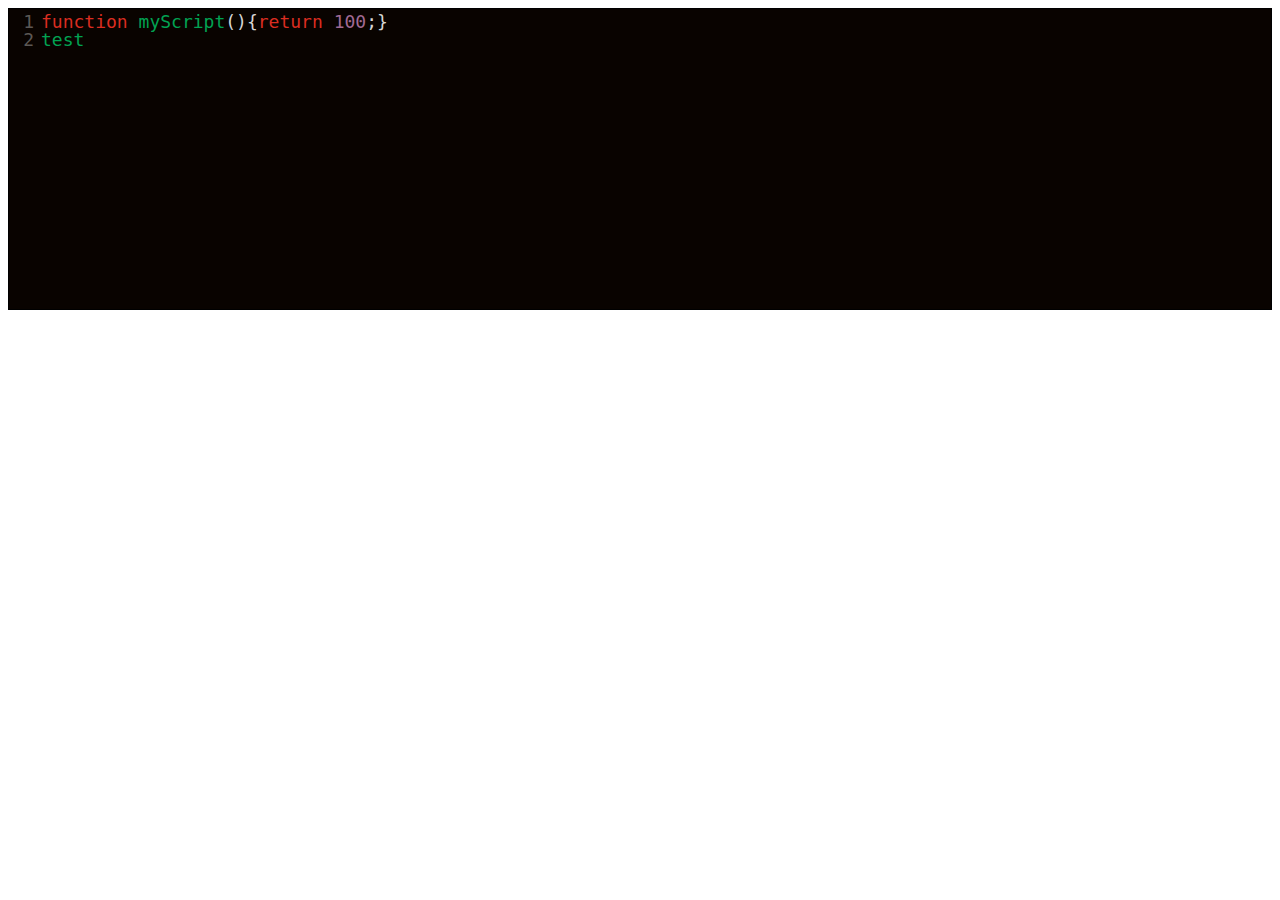
<file: codemirror.html>
<html>

<head>

<script src="lib/codemirror.js"></script>
<link rel="stylesheet" href="lib/codemirror.css">
<link rel="stylesheet" href="theme/3024-night.css">
<script src="mode/javascript/javascript.js"></script>


</head>

<style type="text/css">
      .CodeMirror {border: 1px solid black; font-size:18px}
</style>

<body>


<script >
	var myCodeMirror = CodeMirror(document.body, {
	  value: "function myScript(){return 100;}\n",
	  mode:  "javascript",
	  lineNumbers: true,
      styleActiveLine: true,
      matchBrackets: true,
	  theme : '3024-night'
	});
	myCodeMirror.replaceRange('test', CodeMirror.Pos(myCodeMirror.lastLine()));
</script>


</body>

</html>
</file>
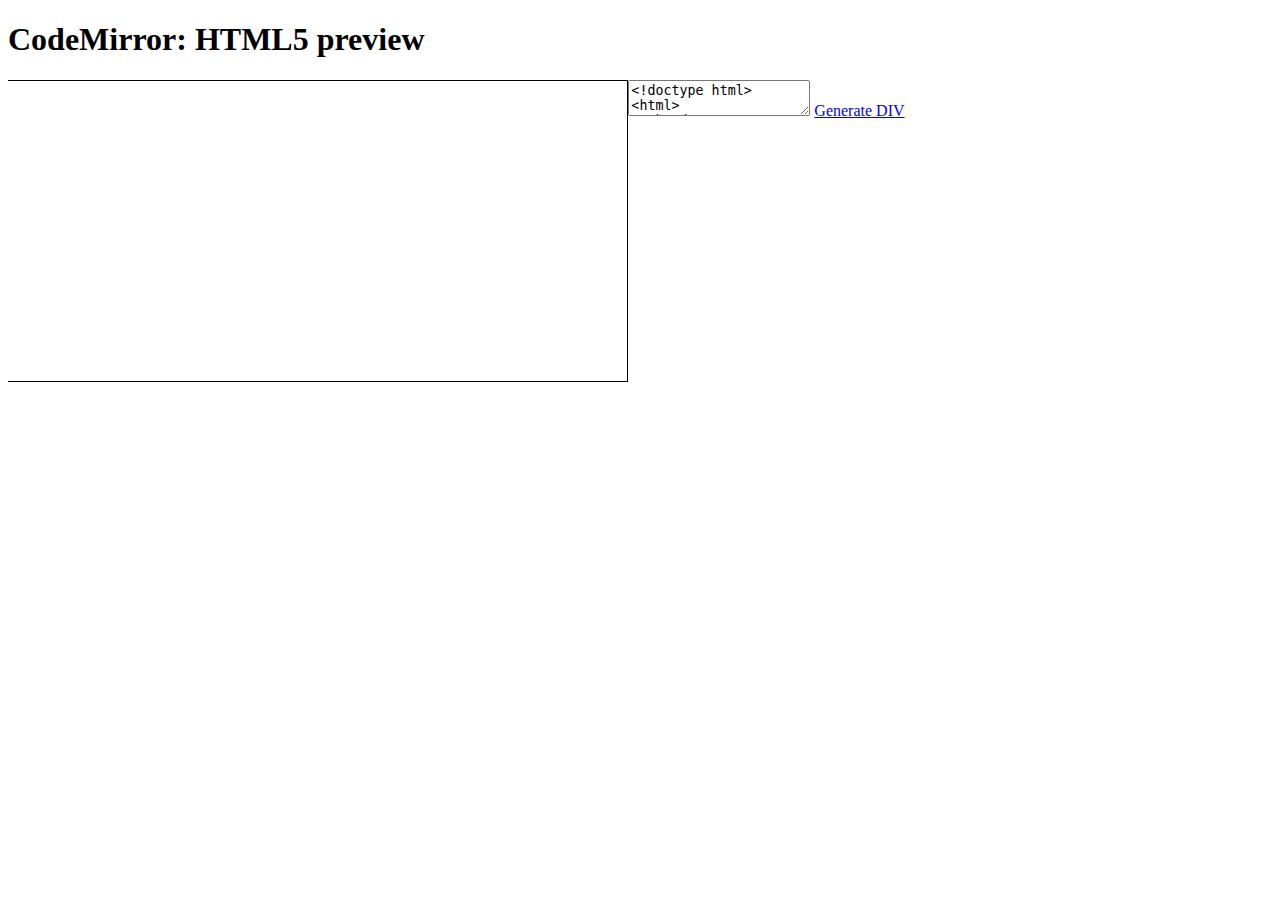
<file: codePreview.html>
<!doctype html>
<html>
<head>
<meta charset="utf-8">
<title>CodeMirror: HTML5 preview</title>
<script src=http://codemirror.net/lib/codemirror.js></script>
<script src=http://codemirror.net/mode/xml/xml.js></script>
<script src=http://codemirror.net/mode/javascript/javascript.js></script>
<script src=http://codemirror.net/mode/css/css.js></script>
<script src=http://codemirror.net/mode/htmlmixed/htmlmixed.js></script>
<link rel=stylesheet href=http://codemirror.net/lib/codemirror.css>
<link rel=stylesheet href=http://codemirror.net/doc/docs.css>
<style type=text/css>
.CodeMirror {
	float: left;
	width: 50%;
	border: 1px solid black;}

iframe {
	width: 49%;
	float: left;
	height: 300px;
	border: 1px solid black;
	border-left: 0px;}
</style>
</head>
<body>
<h1>CodeMirror: HTML5 preview</h1>
<textarea id=code name=code><!doctype html>
<html>
  <head>
    <meta charset=utf-8>
    <title>HTML5 canvas demo</title>
    <style>p {font-family: monospace;}</style>
  </head>
  <body>
    <p>Canvas pane goes here:</p>
    <canvas id=pane width=300 height=200></canvas>
    <script>
      var canvas = document.getElementById('pane');
      var context = canvas.getContext('2d');

      context.fillStyle = 'rgb(250,0,0)';
      context.fillRect(10, 10, 55, 50);

      context.fillStyle = 'rgba(0, 0, 250, 0.5)';
      context.fillRect(30, 30, 55, 50);
    </script>
  </body>
</html></textarea>
    <iframe id=preview></iframe>
    <a href="#my-header" onclick='DivGen()'>Generate DIV</a>

<script>
var delay;

// Initialize CodeMirror editor
var editor = CodeMirror.fromTextArea(document.getElementById('code'), {
	mode: 'text/html',
	tabMode: 'indent',
	lineNumbers: true,
	lineWrapping: true,
	autoCloseTags: true
});
  
// Live preview
editor.on("change", function() {
	clearTimeout(delay);
	delay = setTimeout(updatePreview, 300);
});
  
function updatePreview() {
	var previewFrame = document.getElementById('preview');
	var preview =  previewFrame.contentDocument ||  previewFrame.contentWindow.document;
	preview.open();
	preview.write(editor.getValue());
	preview.close();
}
setTimeout(updatePreview, 300);

function destroyClickedElement(event) {
	document.body.removeChild(event.target);}
	
function DivGen() {
	editor.setValue('<div class="gendiv">gendiv</div>');}
</script>
</body>
</html>
</file>
<file: lib/codemirror.css>
/* BASICS */

.CodeMirror {
  /* Set height, width, borders, and global font properties here */
  font-family: monospace;
  height: 300px;
}
.CodeMirror-scroll {
  /* Set scrolling behaviour here */
  overflow: auto;
}

/* PADDING */

.CodeMirror-lines {
  padding: 4px 0; /* Vertical padding around content */
}
.CodeMirror pre {
  padding: 0 4px; /* Horizontal padding of content */
}

.CodeMirror-scrollbar-filler, .CodeMirror-gutter-filler {
  background-color: white; /* The little square between H and V scrollbars */
}

/* GUTTER */

.CodeMirror-gutters {
  border-right: 1px solid #ddd;
  background-color: #f7f7f7;
  white-space: nowrap;
}
.CodeMirror-linenumbers {}
.CodeMirror-linenumber {
  padding: 0 3px 0 5px;
  min-width: 20px;
  text-align: right;
  color: #999;
  -moz-box-sizing: content-box;
  box-sizing: content-box;
}

.CodeMirror-guttermarker { color: black; }
.CodeMirror-guttermarker-subtle { color: #999; }

/* CURSOR */

.CodeMirror div.CodeMirror-cursor {
  border-left: 1px solid black;
}
/* Shown when moving in bi-directional text */
.CodeMirror div.CodeMirror-secondarycursor {
  border-left: 1px solid silver;
}
.CodeMirror.cm-keymap-fat-cursor div.CodeMirror-cursor {
  width: auto;
  border: 0;
  background: #7e7;
}
.cm-animate-fat-cursor {
  width: auto;
  border: 0;
  -webkit-animation: blink 1.06s steps(1) infinite;
  -moz-animation: blink 1.06s steps(1) infinite;
  animation: blink 1.06s steps(1) infinite;
}
@-moz-keyframes blink {
  0% { background: #7e7; }
  50% { background: none; }
  100% { background: #7e7; }
}
@-webkit-keyframes blink {
  0% { background: #7e7; }
  50% { background: none; }
  100% { background: #7e7; }
}
@keyframes blink {
  0% { background: #7e7; }
  50% { background: none; }
  100% { background: #7e7; }
}

/* Can style cursor different in overwrite (non-insert) mode */
div.CodeMirror-overwrite div.CodeMirror-cursor {}

.cm-tab { display: inline-block; }

.CodeMirror-ruler {
  border-left: 1px solid #ccc;
  position: absolute;
}

/* DEFAULT THEME */

.cm-s-default .cm-keyword {color: #708;}
.cm-s-default .cm-atom {color: #219;}
.cm-s-default .cm-number {color: #164;}
.cm-s-default .cm-def {color: #00f;}
.cm-s-default .cm-variable,
.cm-s-default .cm-punctuation,
.cm-s-default .cm-property,
.cm-s-default .cm-operator {}
.cm-s-default .cm-variable-2 {color: #05a;}
.cm-s-default .cm-variable-3 {color: #085;}
.cm-s-default .cm-comment {color: #a50;}
.cm-s-default .cm-string {color: #a11;}
.cm-s-default .cm-string-2 {color: #f50;}
.cm-s-default .cm-meta {color: #555;}
.cm-s-default .cm-qualifier {color: #555;}
.cm-s-default .cm-builtin {color: #30a;}
.cm-s-default .cm-bracket {color: #997;}
.cm-s-default .cm-tag {color: #170;}
.cm-s-default .cm-attribute {color: #00c;}
.cm-s-default .cm-header {color: blue;}
.cm-s-default .cm-quote {color: #090;}
.cm-s-default .cm-hr {color: #999;}
.cm-s-default .cm-link {color: #00c;}

.cm-negative {color: #d44;}
.cm-positive {color: #292;}
.cm-header, .cm-strong {font-weight: bold;}
.cm-em {font-style: italic;}
.cm-link {text-decoration: underline;}

.cm-s-default .cm-error {color: #f00;}
.cm-invalidchar {color: #f00;}

/* Default styles for common addons */

div.CodeMirror span.CodeMirror-matchingbracket {color: #0f0;}
div.CodeMirror span.CodeMirror-nonmatchingbracket {color: #f22;}
.CodeMirror-matchingtag { background: rgba(255, 150, 0, .3); }
.CodeMirror-activeline-background {background: #e8f2ff;}

/* STOP */

/* The rest of this file contains styles related to the mechanics of
   the editor. You probably shouldn't touch them. */

.CodeMirror {
  line-height: 1;
  position: relative;
  overflow: hidden;
  background: white;
  color: black;
}

.CodeMirror-scroll {
  /* 30px is the magic margin used to hide the element's real scrollbars */
  /* See overflow: hidden in .CodeMirror */
  margin-bottom: -30px; margin-right: -30px;
  padding-bottom: 30px;
  height: 100%;
  outline: none; /* Prevent dragging from highlighting the element */
  position: relative;
  -moz-box-sizing: content-box;
  box-sizing: content-box;
}
.CodeMirror-sizer {
  position: relative;
  border-right: 30px solid transparent;
  -moz-box-sizing: content-box;
  box-sizing: content-box;
}

/* The fake, visible scrollbars. Used to force redraw during scrolling
   before actuall scrolling happens, thus preventing shaking and
   flickering artifacts. */
.CodeMirror-vscrollbar, .CodeMirror-hscrollbar, .CodeMirror-scrollbar-filler, .CodeMirror-gutter-filler {
  position: absolute;
  z-index: 6;
  display: none;
}
.CodeMirror-vscrollbar {
  right: 0; top: 0;
  overflow-x: hidden;
  overflow-y: scroll;
}
.CodeMirror-hscrollbar {
  bottom: 0; left: 0;
  overflow-y: hidden;
  overflow-x: scroll;
}
.CodeMirror-scrollbar-filler {
  right: 0; bottom: 0;
}
.CodeMirror-gutter-filler {
  left: 0; bottom: 0;
}

.CodeMirror-gutters {
  position: absolute; left: 0; top: 0;
  padding-bottom: 30px;
  z-index: 3;
}
.CodeMirror-gutter {
  white-space: normal;
  height: 100%;
  -moz-box-sizing: content-box;
  box-sizing: content-box;
  padding-bottom: 30px;
  margin-bottom: -32px;
  display: inline-block;
  /* Hack to make IE7 behave */
  *zoom:1;
  *display:inline;
}
.CodeMirror-gutter-elt {
  position: absolute;
  cursor: default;
  z-index: 4;
}

.CodeMirror-lines {
  cursor: text;
}
.CodeMirror pre {
  /* Reset some styles that the rest of the page might have set */
  -moz-border-radius: 0; -webkit-border-radius: 0; border-radius: 0;
  border-width: 0;
  background: transparent;
  font-family: inherit;
  font-size: inherit;
  margin: 0;
  white-space: pre;
  word-wrap: normal;
  line-height: inherit;
  color: inherit;
  z-index: 2;
  position: relative;
  overflow: visible;
}
.CodeMirror-wrap pre {
  word-wrap: break-word;
  white-space: pre-wrap;
  word-break: normal;
}

.CodeMirror-linebackground {
  position: absolute;
  left: 0; right: 0; top: 0; bottom: 0;
  z-index: 0;
}

.CodeMirror-linewidget {
  position: relative;
  z-index: 2;
  overflow: auto;
}

.CodeMirror-widget {}

.CodeMirror-wrap .CodeMirror-scroll {
  overflow-x: hidden;
}

.CodeMirror-measure {
  position: absolute;
  width: 100%;
  height: 0;
  overflow: hidden;
  visibility: hidden;
}
.CodeMirror-measure pre { position: static; }

.CodeMirror div.CodeMirror-cursor {
  position: absolute;
  border-right: none;
  width: 0;
}

div.CodeMirror-cursors {
  visibility: hidden;
  position: relative;
  z-index: 1;
}
.CodeMirror-focused div.CodeMirror-cursors {
  visibility: visible;
}

.CodeMirror-selected { background: #d9d9d9; }
.CodeMirror-focused .CodeMirror-selected { background: #d7d4f0; }
.CodeMirror-crosshair { cursor: crosshair; }

.cm-searching {
  background: #ffa;
  background: rgba(255, 255, 0, .4);
}

/* IE7 hack to prevent it from returning funny offsetTops on the spans */
.CodeMirror span { *vertical-align: text-bottom; }

/* Used to force a border model for a node */
.cm-force-border { padding-right: .1px; }

@media print {
  /* Hide the cursor when printing */
  .CodeMirror div.CodeMirror-cursors {
    visibility: hidden;
  }
}
</file>
<file: theme/3024-night.css>
/*

    Name:       3024 night
    Author:     Jan T. Sott (http://github.com/idleberg)

    CodeMirror template by Jan T. Sott (https://github.com/idleberg/base16-codemirror)
    Original Base16 color scheme by Chris Kempson (https://github.com/chriskempson/base16)

*/

.cm-s-3024-night.CodeMirror {background: #090300; color: #d6d5d4;}
.cm-s-3024-night div.CodeMirror-selected {background: #3a3432 !important;}
.cm-s-3024-night .CodeMirror-gutters {background: #090300; border-right: 0px;}
.cm-s-3024-night .CodeMirror-guttermarker { color: #db2d20; }
.cm-s-3024-night .CodeMirror-guttermarker-subtle { color: #5c5855; }
.cm-s-3024-night .CodeMirror-linenumber {color: #5c5855;}

.cm-s-3024-night .CodeMirror-cursor {border-left: 1px solid #807d7c !important;}

.cm-s-3024-night span.cm-comment {color: #cdab53;}
.cm-s-3024-night span.cm-atom {color: #a16a94;}
.cm-s-3024-night span.cm-number {color: #a16a94;}

.cm-s-3024-night span.cm-property, .cm-s-3024-night span.cm-attribute {color: #01a252;}
.cm-s-3024-night span.cm-keyword {color: #db2d20;}
.cm-s-3024-night span.cm-string {color: #fded02;}

.cm-s-3024-night span.cm-variable {color: #01a252;}
.cm-s-3024-night span.cm-variable-2 {color: #01a0e4;}
.cm-s-3024-night span.cm-def {color: #e8bbd0;}
.cm-s-3024-night span.cm-bracket {color: #d6d5d4;}
.cm-s-3024-night span.cm-tag {color: #db2d20;}
.cm-s-3024-night span.cm-link {color: #a16a94;}
.cm-s-3024-night span.cm-error {background: #db2d20; color: #807d7c;}

.cm-s-3024-night .CodeMirror-activeline-background {background: #2F2F2F !important;}
.cm-s-3024-night .CodeMirror-matchingbracket { text-decoration: underline; color: white !important;}
</file>
